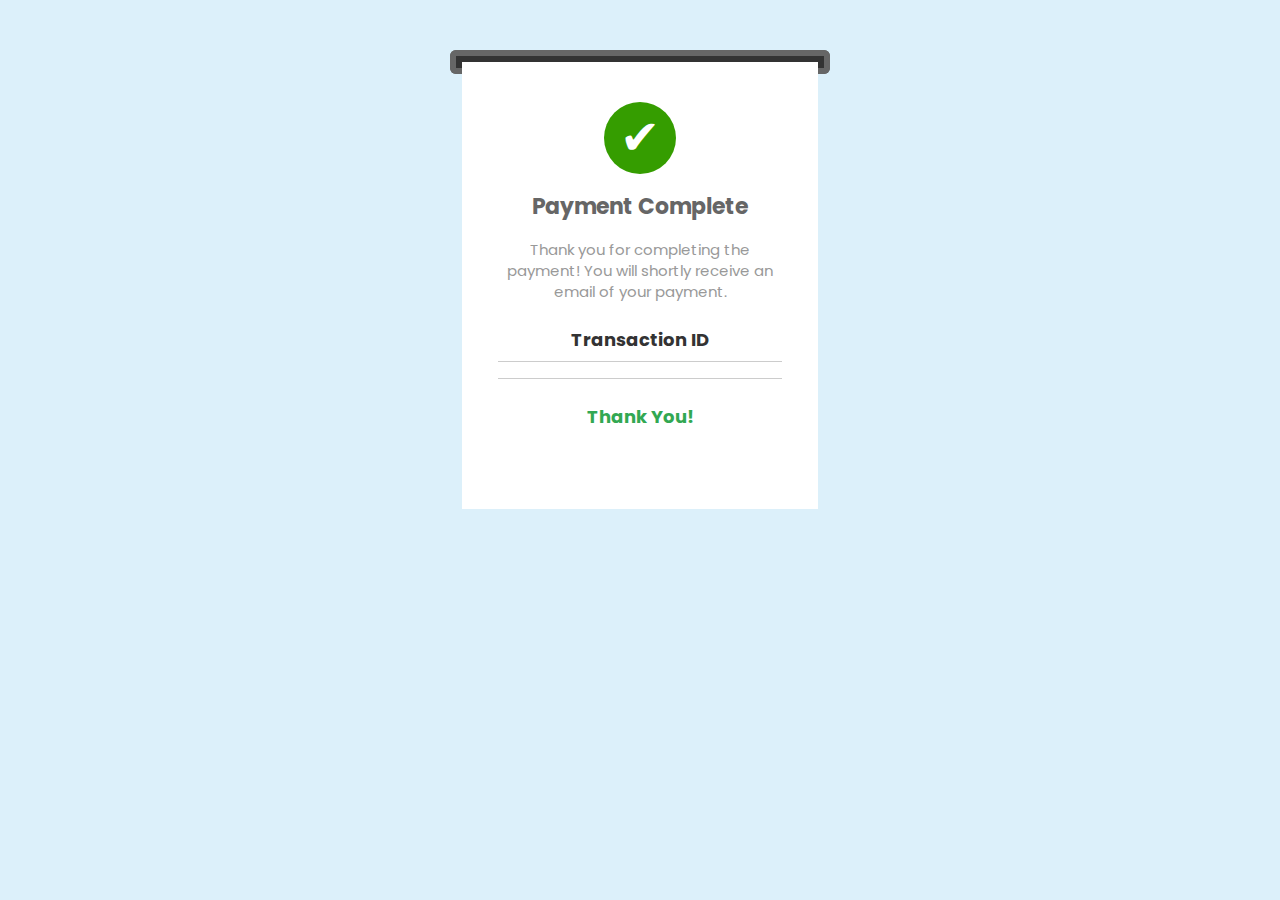
<file: successPage.html>
<!DOCTYPE html>
<html lang="en">

<head>
    <meta charset="UTF-8">
    <link rel="icon" href="images/dollar.png" type="image/png" sizes="16x16">
    <title>Payment Success</title>
    <link href="https://fonts.googleapis.com/css2?family=Poppins:wght@500&display=swap" rel="stylesheet">
    <script src="https://cdnjs.cloudflare.com/ajax/libs/jquery/3.7.1/jquery.min.js" integrity="sha512-v2CJ7UaYy4JwqLDIrZUI/4hqeoQieOmAZNXBeQyjo21dadnwR+8ZaIJVT8EE2iyI61OV8e6M8PP2/4hpQINQ/g==" crossorigin="anonymous" referrerpolicy="no-referrer"></script>
</head>
<style>
    body {
        background: #dcf0fa;
    }

    .container {
        max-width: 380px;
        margin: 50px auto;
        overflow: hidden;
    }

    .printer-top {
        z-index: 1;
        border: 6px solid #666666;
        height: 6px;
        border-bottom: 0;
        border-radius: 6px 6px 0 0;
        background: #333333;
    }

    .printer-bottom {
        z-index: 0;
        border: 6px solid #666666;
        height: 6px;
        border-top: 0;
        border-radius: 0 0 6px 6px;
        background: #333333;
    }

    .paper-container {
        position: relative;
        overflow: hidden;
        height: 467px;
    }

    .paper {
        background: #ffffff;
        font-family: 'Poppins', sans-serif;
        height: 447px;
        position: absolute;
        z-index: 2;
        margin: 0 12px;
        margin-top: -12px;
        animation: print 5000ms cubic-bezier(0.68, -0.55, 0.265, 0.9);
        -moz-animation: print 5000ms cubic-bezier(0.68, -0.55, 0.265, 0.9);
    }

    .main-contents {
        margin: 0 12px;
        padding: 24px;
    }

     /* Paper Jagged Edge */
    .jagged-edge {
        position: relative;
        height: 20px;
        width: 100%;
        margin-top: -1px;
    }

    .jagged-edge:after {
        content: "";
        display: block;
        position: absolute;
        /* //bottom: 20px; */
        left: 0;
        right: 0;
        height: 20px;
        background: linear-gradient(45deg,
            transparent 33.333%,
            #ffffff 33.333%,
            #ffffff 66.667%,
            transparent 66.667%),
            linear-gradient(-45deg,
            transparent 33.333%,
            #ffffff 33.333%,
            #ffffff 66.667%,
            transparent 66.667%);
        background-size: 16px 40px;
        background-position: 0 -20px;
    }

    .success-icon {
        text-align: center;
        font-size: 48px;
        height: 72px;
        background: #359d00;
        border-radius: 50%;
        width: 72px;
        height: 72px;
        margin: 16px auto;
        color: #fff;
    }

    .success-title {
        font-size: 22px;
        font-family: 'Poppins', sans-serif;
        text-align: center;
        color: #666;
        font-weight: bold;
        margin-bottom: 16px;
    }

    .success-description {
        font-size: 15px;
        font-family: 'Poppins', sans-serif;
        line-height: 21px;
        color: #999;
        text-align: center;
        margin-bottom: 24px;
    }

    .order-details {
        text-align: center;
        color: #333;
        font-weight: bold;

    }

    .order-number-label {
        font-size: 18px;
        margin-bottom: 8px;
    }

    .order-number {
        border-top: 1px solid #ccc;
        border-bottom: 1px solid #ccc;
        line-height: 48px;
        font-size: 14px;
        padding: 8px 0;
        margin-bottom: 24px;
    }
    
    .complement {
        font-size: 18px;
        margin-bottom: 8px;
        color: #32a852;
    }
    
    @keyframes print {
        0% {
            transform: translateY(-90%);
        }

        100% {
            transform: translateY(0%);
        }
    }

    @-webkit-keyframes print {
        0% {
            -webkit-transform: translateY(-90%);
        }

        100% {
            -webkit-transform: translateY(0%);
        }
    }

    @-moz-keyframes print {
        0% {
            -moz-transform: translateY(-90%);
        }

        100% {
            -moz-transform: translateY(0%);
        }
    }

    @-ms-keyframes print {
        0% {
            -ms-transform: translateY(-90%);
        }

        100% {
            -ms-transform: translateY(0%);
        }
    }
</style>

<body>
    <div class="container">
        <div class="printer-top"></div>

        <div class="paper-container">
            <div class="printer-bottom"></div>

            <div class="paper">
                <div class="main-contents">
                    <div class="success-icon">&#10004;</div>
                    <div class="success-title">
                        Payment Complete
                    </div>
                    <div class="success-description">
                        Thank you for completing the payment! You will shortly receive an email of your payment.
                    </div>
                    <div class="order-details">
                        <div class="order-number-label">Transaction ID</div>
                        <div class="order-number" id="transactionId"></div>
                        <div class="complement">Thank You!</div>
                    </div>
                </div>
                <div class="jagged-edge"></div>
            </div>
        </div>
    </div>

    <script src="./assets/js/successPage.js"></script>
    <script src="https://cdnjs.cloudflare.com/ajax/libs/jquery/3.7.1/jquery.js" integrity="sha512-+k1pnlgt4F1H8L7t3z95o3/KO+o78INEcXTbnoJQ/F2VqDVhWoaiVml/OEHv9HsVgxUaVW+IbiZPUJQfF/YxZw==" crossorigin="anonymous" referrerpolicy="no-referrer"></script>
</body>
</html>
</file>
